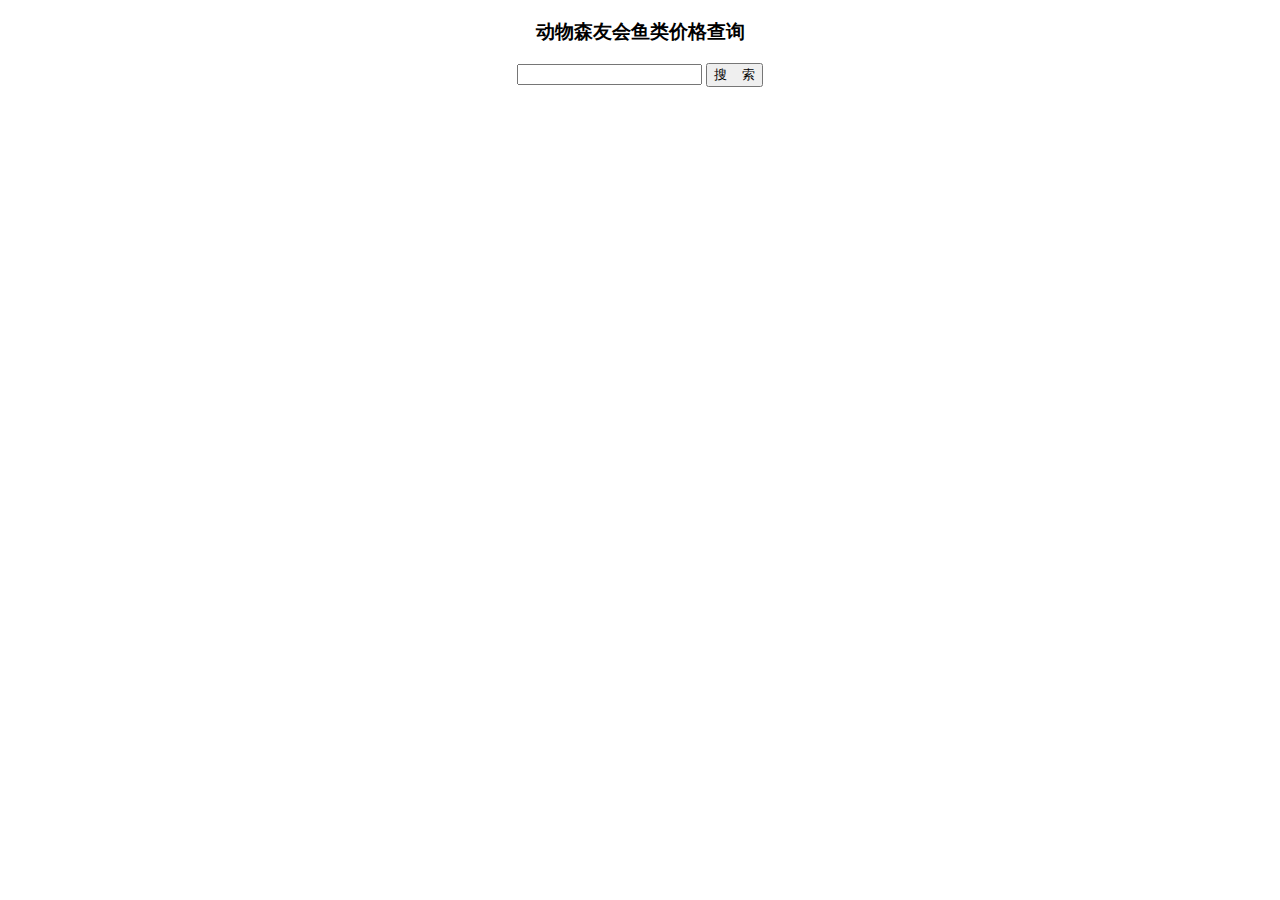
<file: src/index.html>
<!DOCTYPE html>
<html lang="en">
<head>
  <meta charset="utf-8">
  <title>动物森友会鱼类价格查询</title>
</head>

<body>
<div class="container" id="app">
  <h3 style="text-align:center">动物森友会鱼类价格查询</h3>

  <div style="text-align:center">
    <input id="search-word" type="text" οnkeydοwn="jump(event);" placeholder="">
    <button class="btn btn-search" id="click-search" type="button" value="start"
            onclick="jump()">搜&nbsp;&nbsp;&nbsp;&nbsp索
    </button>

  </div>

</div>

</body>
</html>

<script src="assets/js/jquery-3.1.1.min.js"></script>
<script src="assets/js/axios.min.js"></script>

<script>
function jump(){
    var search_keyword=document.getElementById("search-word").value;
    axios.post('http://127.0.0.1:8000/data_generate', {
        search: search_keyword
    })
    .then(function (response) {
        var status = response.data.status;
        alert(status)
        if (status == 'success') {
            window.location.href = 'result.html'
        } else {
            alert("Error!")
        }
    })
    .catch(function (error) {
        alert("Error!");
    });
}

</script>
</file>
